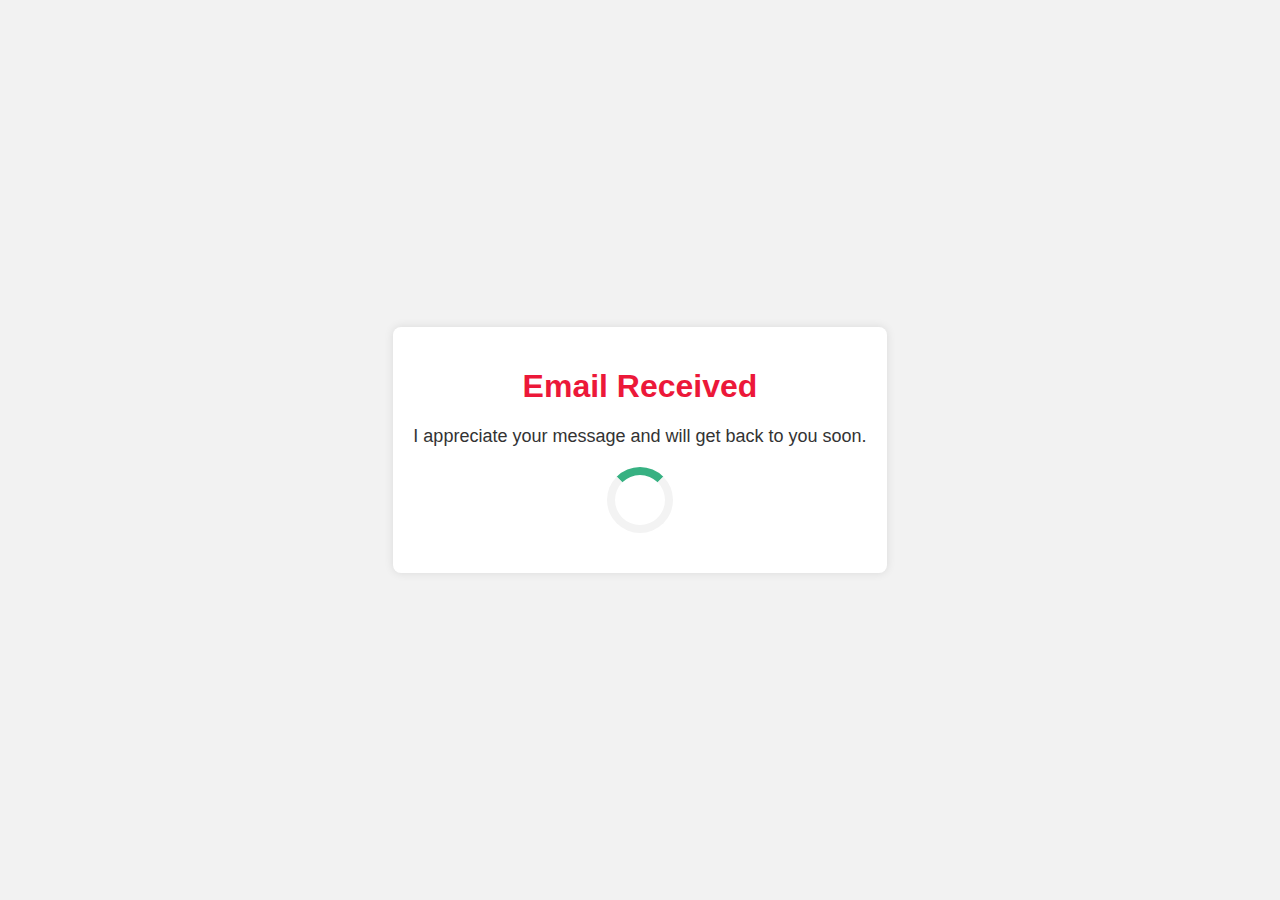
<file: welcome.html>
<!DOCTYPE html>
<html lang="en">
<head>
    <meta charset="UTF-8">
    <meta name="viewport" content="width=device-width, initial-scale=1.0">
    <title>Email Received</title>
    <style>
        body {
            font-family: 'Arial', sans-serif;
            background-color: #f2f2f2;
            margin: 0;
            display: flex;
            align-items: center;
            justify-content: center;
            height: 100vh;
        }

        .container {
            text-align: center;
            padding: 20px;
            background-color: #fff;
            border-radius: 8px;
            box-shadow: 0 0 10px rgba(0, 0, 0, 0.1);
        }

        h1 {
            color: #ec1839;
        }

        p {
            color: #333;
            font-size: 18px;
        }

        .loader {
            border: 8px solid #f3f3f3;
            border-top: 8px solid #37b182;
            border-radius: 50%;
            width: 50px;
            height: 50px;
            animation: spin 1s linear infinite;
            margin: 20px auto;
        }

        @keyframes spin {
            0% { transform: rotate(0deg); }
            100% { transform: rotate(360deg); }
        }
    </style>
</head>
<body>
    <div class="container">
        <h1>Email Received</h1>
        <p>I appreciate your message and will get back to you soon.</p>
        <div class="loader"></div>
    </div>

    <script>
        // Simulate a delay for demonstration purposes
        setTimeout(() => {
            document.querySelector('.loader').style.display = 'none';
        }, 3000);
    </script>
</body>
</html>
</file>
